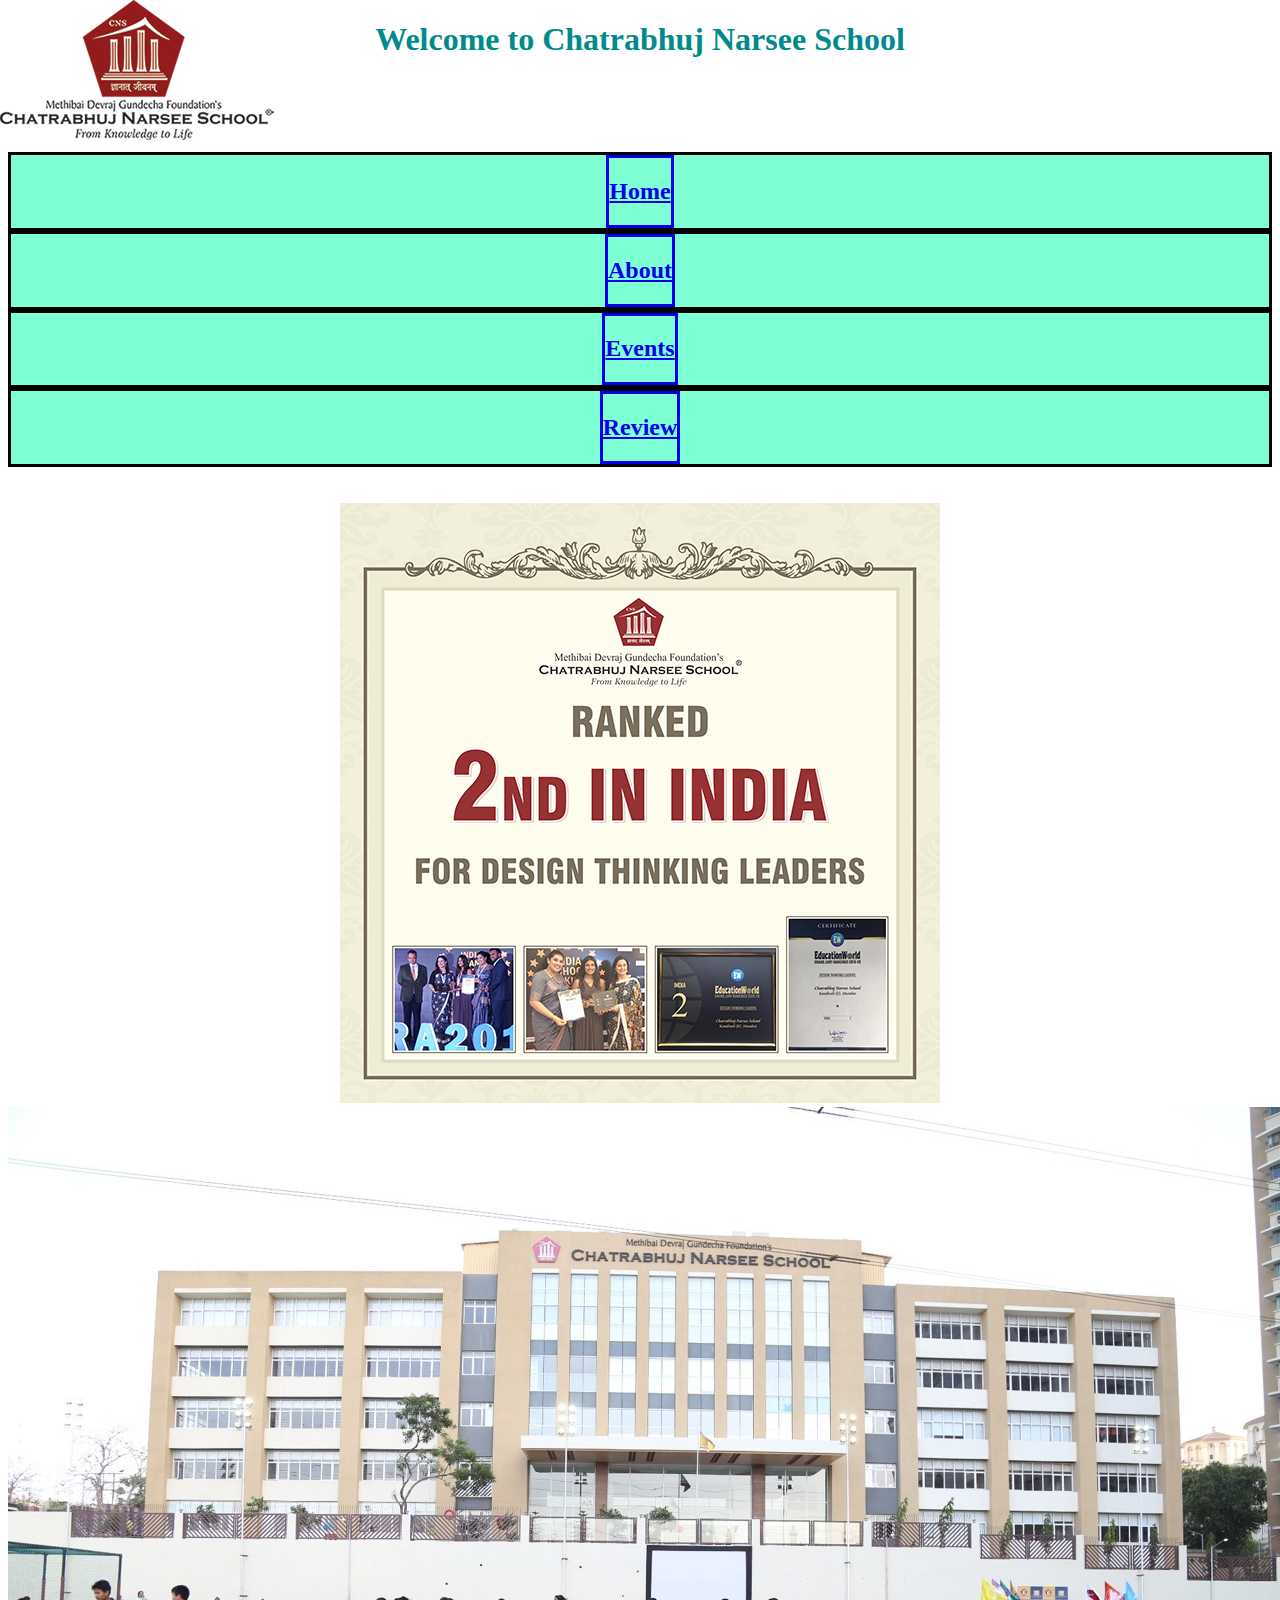
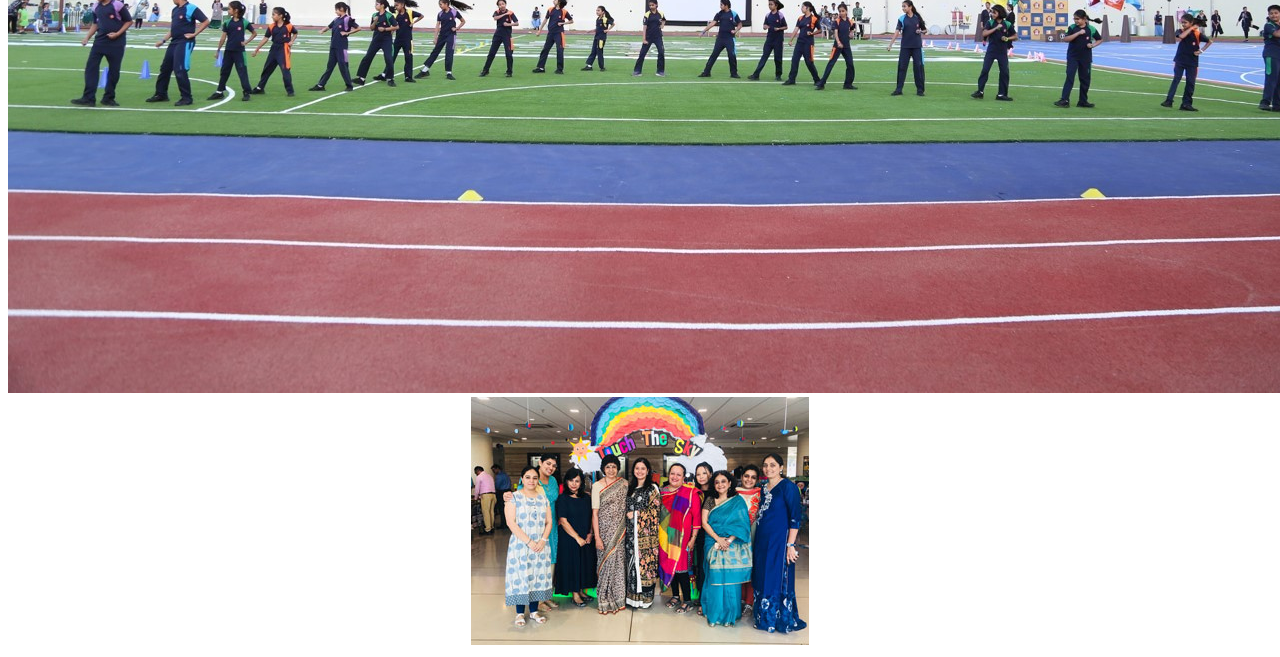
<file: index.html>
<!DOCTYPE HTML>
<html>
<head>
    <title>Chatrabhuj Narsee School</title>
    <style>
     h1{color:darkcyan;}
     a{border:solid;}
    </style>
    <link rel="stylesheet"
    type="text/css"
     href="style.css"/> 
</head>
<body>
    <h1>Welcome to Chatrabhuj Narsee School </h1>
    <br>
    <br>
    <br>
    <br>
    <div class="links">
    <div class="item">
    <a href="index.html"><h2>Home</h2></a>
    </div>
    <div class="item">
    <a href="About.html"><h2>About</h2></a>
     </div>
    <div class="item">
    <a href="Events.html"><h2>Events</h2></a>
     </div>
    <div class="item">
    <a href="Review.html"><h2>Review</h2></a>
    </div>
    </div>
    <br>
    <br>
    <img src="img1 home.jpg"/>
    <br>
    <img src="img 2 home.jpg"/>
    <br>
    <img src="img3 home.jpg"/>
</body>
</html>
</file>
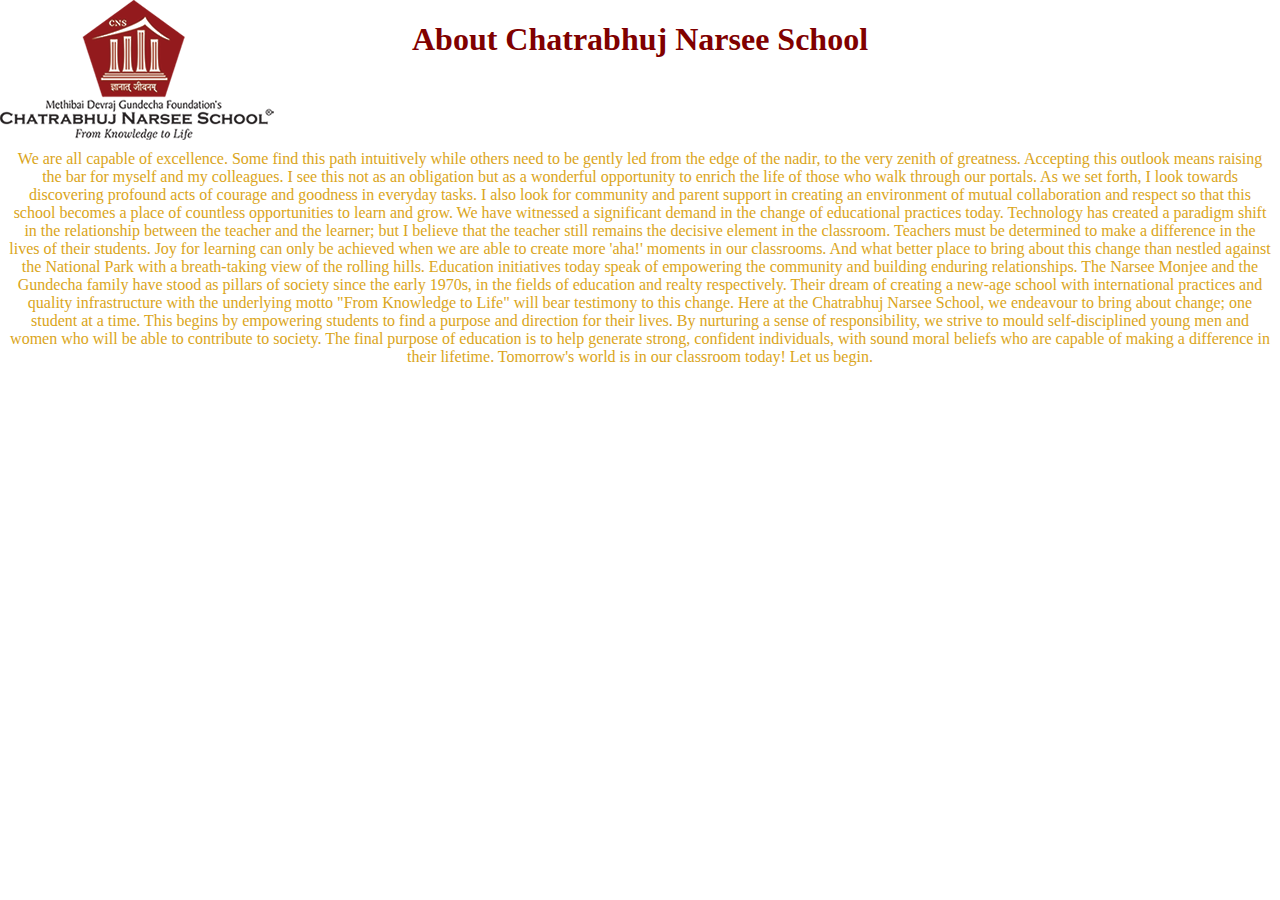
<file: About.html>
<!DOCTYPE HTML>
<html>
<head>
    <title> About Chatrabhuj Narsee School</title>
    <style>
     h1{color:maroon;}
     a{border:solid;}
     p{color: goldenrod;}
    </style>
    <link rel="stylesheet"
    type="text/css"
     href="style.css"/> 
</head>
<body>
</body>
<h1> About Chatrabhuj Narsee School</h1>
<br>
<br>
<br>
<p>We are all capable of excellence. Some find this path intuitively while others need to be gently led from the edge of the nadir, to the very zenith of greatness. Accepting this outlook means raising the bar for myself and my colleagues. I see this not as an obligation but as a wonderful opportunity to enrich the life of those who walk through our portals. As we set forth, I look towards discovering profound acts of courage and goodness in everyday tasks. I also look for community and parent support in creating an environment of mutual collaboration and respect so that this school becomes a place of countless opportunities to learn and grow.

    We have witnessed a significant demand in the change of educational practices today. Technology has created a paradigm shift in the relationship between the teacher and the learner; but I believe that the teacher still remains the decisive element in the classroom. Teachers must be determined to make a difference in the lives of their students. Joy for learning can only be achieved when we are able to create more 'aha!' moments in our classrooms. And what better place to bring about this change than nestled against the National Park with a breath-taking view of the rolling hills.
    
    Education initiatives today speak of empowering the community and building enduring relationships. The Narsee Monjee and the Gundecha family have stood as pillars of society since the early 1970s, in the fields of education and realty respectively. Their dream of creating a new-age school with international practices and quality infrastructure with the underlying motto "From Knowledge to Life" will bear testimony to this change. Here at the Chatrabhuj Narsee School, we endeavour to bring about change; one student at a time. This begins by empowering students to find a purpose and direction for their lives. By nurturing a sense of responsibility, we strive to mould self-disciplined young men and women who will be able to contribute to society. The final purpose of education is to help generate strong, confident individuals, with sound moral beliefs who are capable of making a difference in their lifetime. Tomorrow's world is in our classroom today! Let us begin.</p>
</html>
</file>
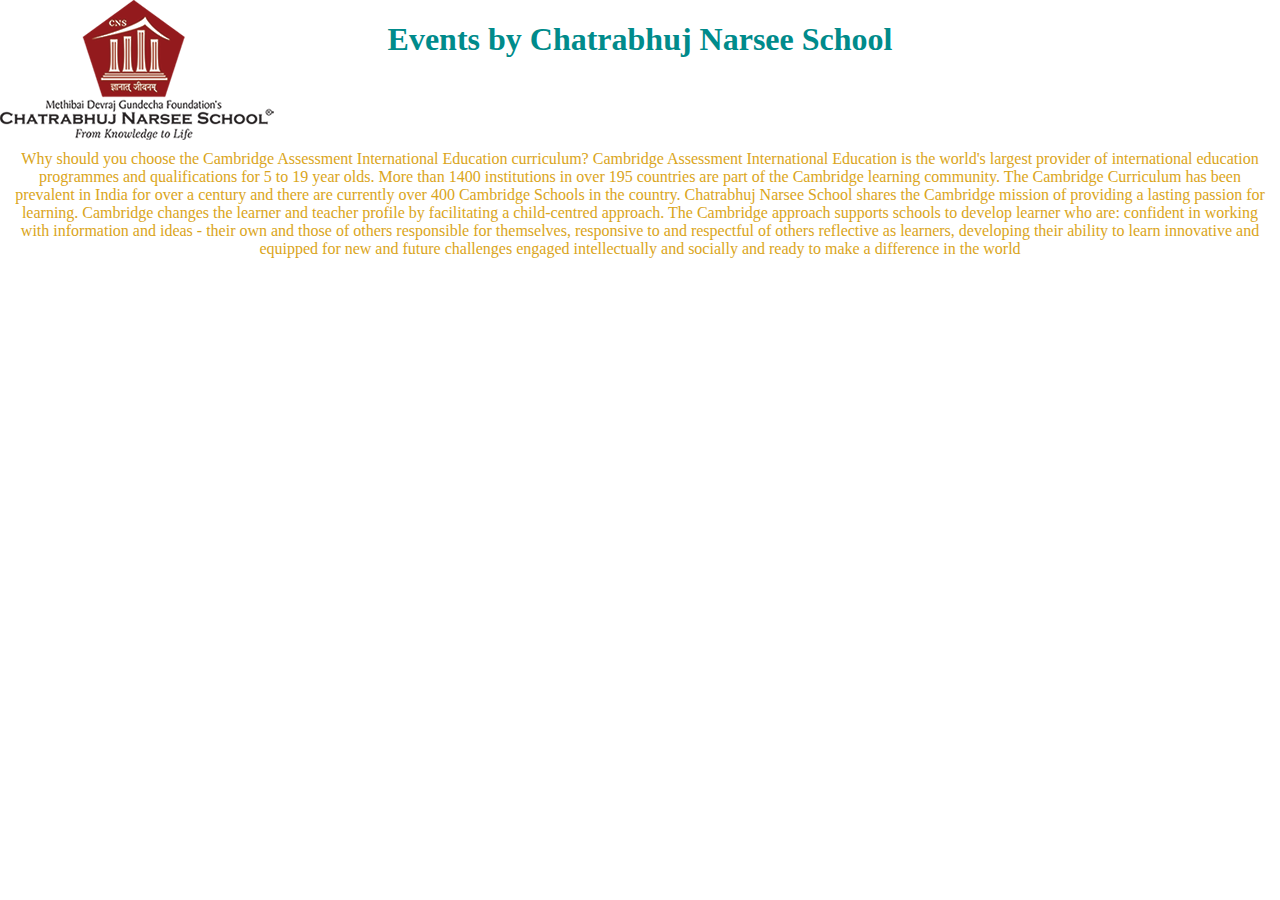
<file: Events.html>
<!DOCTYPE HTML>
<html>
<head>
    <title>Events by Chatrabhuj Narsee School</title>
    <style>
     h1{color:darkcyan;}
     a{border:solid;}
     p{color: goldenrod;}
    </style>
    <link rel="stylesheet"
    type="text/css"
     href="style.css"/> 
</head>
<body>
    <h1>Events by Chatrabhuj Narsee School</h1>
    <br>
<br>
<br>
    <p>Why should you choose the Cambridge Assessment International Education curriculum?

        Cambridge Assessment International Education is the world's largest provider of international education programmes and qualifications for 5 to 19 year olds. More than 1400 institutions in over 195 countries are part of the Cambridge learning community. The Cambridge Curriculum has been prevalent in India for over a century and there are currently over 400 Cambridge Schools in the country.
        
        Chatrabhuj Narsee School shares the Cambridge mission of providing a lasting passion for learning.
        
        Cambridge changes the learner and teacher profile by facilitating a child-centred approach.
        
        The Cambridge approach supports schools to develop learner who are:
        
        confident in working with information and ideas - their own and those of others
        responsible for themselves, responsive to and respectful of others
        reflective as learners, developing their ability to learn
        innovative and equipped for new and future challenges
        engaged intellectually and socially and ready to make a difference in the world</p>
</body>
</html>
</file>
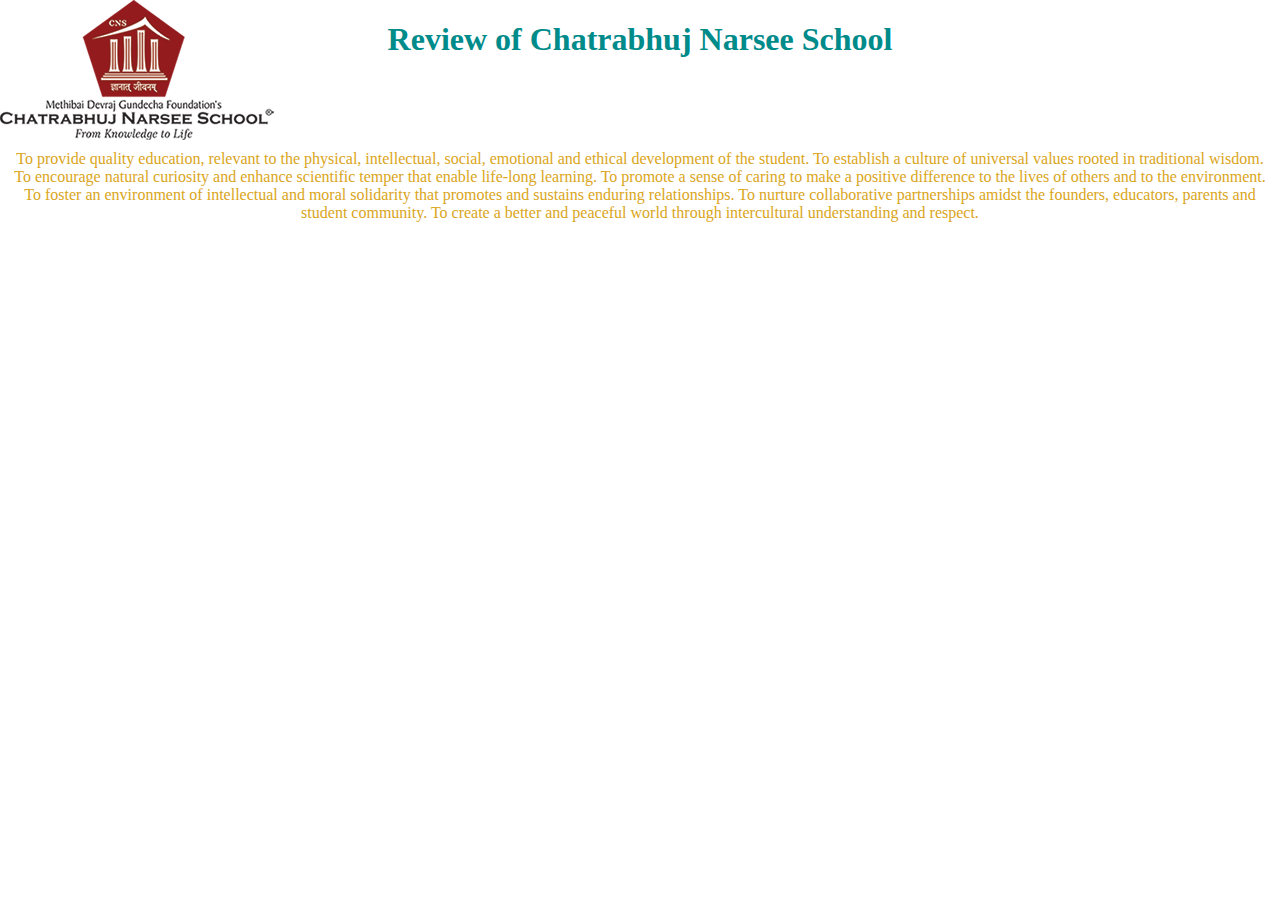
<file: Review.html>
<!DOCTYPE HTML>
<html>
<head>
    <title>Review of Chatrabhuj Narsee School</title>
    <style>
     h1{color:darkcyan;}
     a{border:solid;}
     p{color: goldenrod;}
    </style>
    <link rel="stylesheet"
    type="text/css"
     href="style.css"/> 
</head>
<body>
    <h1>Review of Chatrabhuj Narsee School</h1>
    <br>
<br>
<br>
    <p>To provide quality education, relevant to the physical, intellectual, social, emotional and ethical development of the student.
        To establish a culture of universal values rooted in traditional wisdom.
        To encourage natural curiosity and enhance scientific temper that enable life-long learning.
        To promote a sense of caring to make a positive difference to the lives of others and to the environment.
        To foster an environment of intellectual and moral solidarity that promotes and sustains enduring relationships.
        To nurture collaborative partnerships amidst the founders, educators, parents and student community.
        To create a better and peaceful world through intercultural understanding and respect.</p>
</body>
</html>
</file>
<file: style.css>
*{
text-align:center
}
body{
background-image:url("logo.png");background-repeat:no-repeat;
}
.link{
    background-color: aquamarine;
    border:solid;
    display:flex;
    flex-wrap:wrap;
    justify-content: flex-end;
}
.item{
    background-color:aquamarine;
    border:solid;
    display:flex;
    flex-wrap:wrap;
    justify-content: space-evenly;
}
</file>
